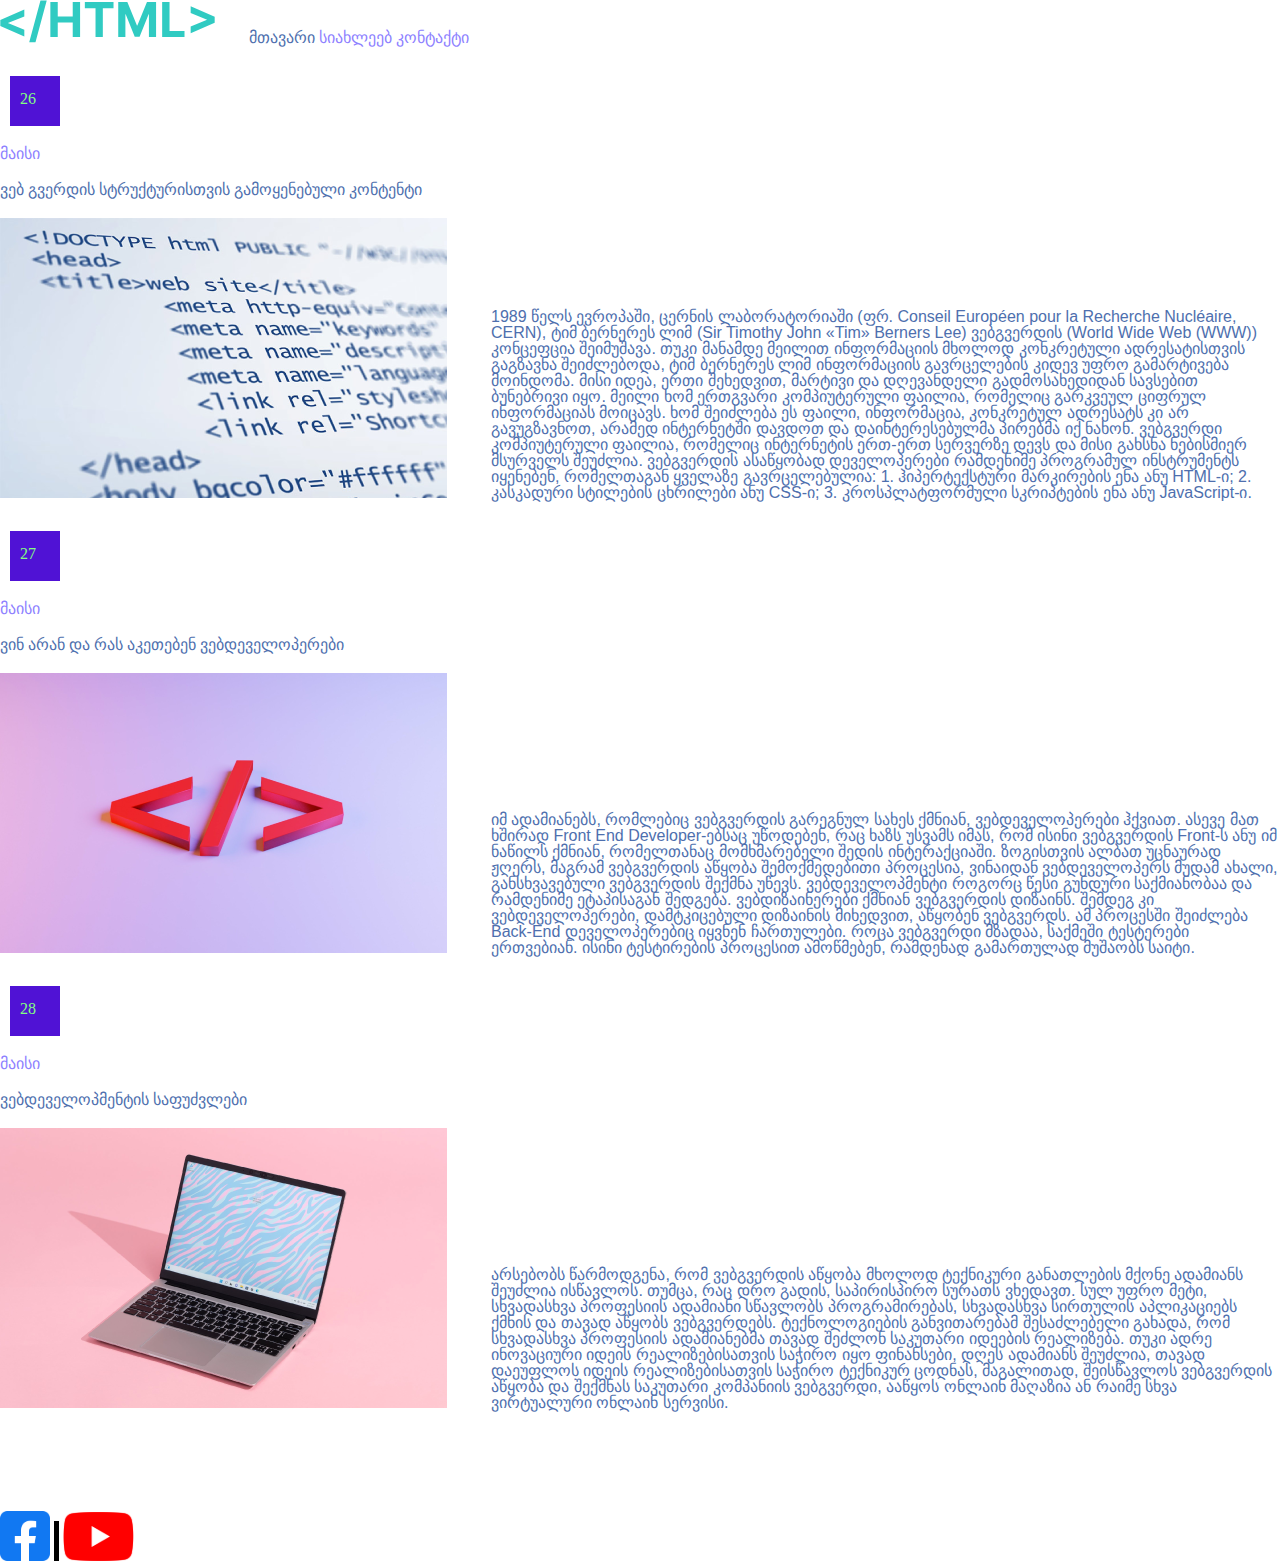
<file: index.html>
<!DOCTYPE html>
<html>
<head>
	<link rel="stylesheet" type="text/css" href="css/reset.css">
	<link rel="stylesheet" type="text/css" href="css/style.css">
	<title>კონტაქტები</title>
</head>
<body>
	<header>
			<img src="images/HTML_.svg">

			<nav class="style">
				<ul>
					<a>
						<li class="best">მთავარი</li>
					</a>
					<a href="pages/news.html">
						<li class="news">სიახლეებ
						</li>
					</a>
					<a href="pages/contact.html">
						<li>კონტაქტი</li>
					</a>
				</ul>
			</nav>
	</header>

		<main>
				<section>
					<h1 class="date">26</h1>
					<h3 class="month">მაისი</h3>
					<h2 class="header">ვებ გვერდის სტრუქტურისთვის გამოყენებული კონტენტი</h2>
					<img src="images/pic-1.svg">

					<p class="secteon-text">1989 წელს ევროპაში, ცერნის ლაბორატორიაში (ფრ. Conseil Européen pour la Recherche Nucléaire, CERN), ტიმ ბერნერეს ლიმ (Sir Timothy John «Tim» Berners Lee) ვებგვერდის (World Wide Web (WWW)) კონცეფცია შეიმუშავა. თუკი მანამდე მეილით ინფორმაციის მხოლოდ კონკრეტული ადრესატისთვის გაგზავნა შეიძლებოდა, ტიმ ბერნერეს ლიმ ინფორმაციის გავრცელების კიდევ უფრო გამარტივება მოინდომა.
 
					მისი იდეა, ერთი შეხედვით, მარტივი და დღევანდელი გადმოსახედიდან სავსებით ბუნებრივი იყო. მეილი ხომ ერთგვარი კომპიუტერული ფაილია, რომელიც გარკვეულ ციფრულ ინფორმაციას მოიცავს. ხომ შეიძლება ეს ფაილი, ინფორმაცია, კონკრეტულ ადრესატს კი არ გავუგზავნოთ, არამედ ინტერნეტში დავდოთ და დაინტერესებულმა პირებმა იქ ნახონ. ვებგვერდი კომპიუტერული ფაილია, რომელიც ინტერნეტის ერთ-ერთ სერვერზე დევს და მისი გახსნა ნებისმიერ მსურველს შეუძლია.

					ვებგვერდის ასაწყობად დეველოპერები რამდენიმე პროგრამულ ინსტრუმენტს იყენებენ, რომელთაგან ყველაზე გავრცელებულია:
					1. ჰიპერტექსტური მარკირების ენა ანუ HTML-ი;
					2. კასკადური სტილების ცხრილები ანუ CSS-ი;
					3. კროსპლატფორმული სკრიპტების ენა ანუ JavaScript-ი.



					</p>
				</section>
				<section>
					<h1 class="date">27</h1>
					<h3 class="month">მაისი</h3>
					<h2 class="header">ვინ არან და რას აკეთებენ ვებდეველოპერები</h2>

					<img src="images/pic-2.svg">

					<p class="secteon-text">იმ ადამიანებს, რომლებიც ვებგვერდის გარეგნულ სახეს ქმნიან, ვებდეველოპერები ჰქვიათ. ასევე მათ ხშირად Front End Developer-ებსაც უწოდებენ, რაც ხაზს უსვამს იმას, რომ ისინი ვებგვერდის Front-ს ანუ იმ ნაწილს ქმნიან, რომელთანაც მომხმარებელი შედის ინტერაქციაში. ზოგისთვის ალბათ უცნაურად ჟღერს, მაგრამ ვებგვერდის აწყობა შემოქმედებითი პროცესია, ვინაიდან ვებდეველოპერს მუდამ ახალი, განსხვავებული ვებგვერდის შექმნა უწევს. ვებდეველოპმენტი როგორც წესი გუნდური საქმიანობაა და რამდენიმე ეტაპისაგან შედგება. ვებდიზაინერები ქმნიან ვებგვერდის დიზაინს. შემდეგ კი ვებდეველოპერები, დამტკიცებული დიზაინის მიხედვით, აწყობენ ვებგვერდს. ამ პროცესში შეიძლება Back-End დეველოპერებიც იყვნენ ჩართულები. როცა ვებგვერდი მზადაა, საქმეში ტესტერები ერთვებიან. ისინი ტესტირების პროცესით ამოწმებენ, რამდენად გამართულად მუშაობს საიტი.</p>
				</section>
				<section>
					<h1 class="date">28</h1>
					<h3 class="month">მაისი</h3>
					<h2 class="header">ვებდეველოპმენტის საფუძვლები</h2>
					<img src="images/pic-3.svg">
					<p class="secteon-text">არსებობს წარმოდგენა, რომ ვებგვერდის აწყობა მხოლოდ ტექნიკური განათლების მქონე ადამიანს შეუძლია ისწავლოს. თუმცა, რაც დრო გადის, საპირისპირო სურათს ვხედავთ. სულ უფრო მეტი, სხვადასხვა პროფესიის ადამიანი სწავლობს პროგრამირებას, სხვადასხვა სირთულის აპლიკაციებს ქმნის და თავად აწყობს ვებგვერდებს. ტექნოლოგიების განვითარებამ შესაძლებელი გახადა, რომ სხვადასხვა პროფესიის ადამიანებმა თავად შეძლონ საკუთარი იდეების რეალიზება. თუკი ადრე ინოვაციური იდეის რეალიზებისათვის საჭირო იყო ფინანსები, დღეს ადამიანს შეუძლია, თავად დაეუფლოს იდეის რეალიზებისათვის საჭირო ტექნიკურ ცოდნას, მაგალითად, შეისწავლოს ვებგვერდის აწყობა და შექმნას საკუთარი კომპანიის ვებგვერდი, ააწყოს ონლაინ მაღაზია ან რაიმე სხვა ვირტუალური ონლაინ სერვისი.</p>
				</section>
			</main>
		<img class="phot" src="images/fcb-icon.svg">
		<div class="line"></div>
		<img class="phot" src="images/youtube-icon.svg">

</body>
</html>
</file>
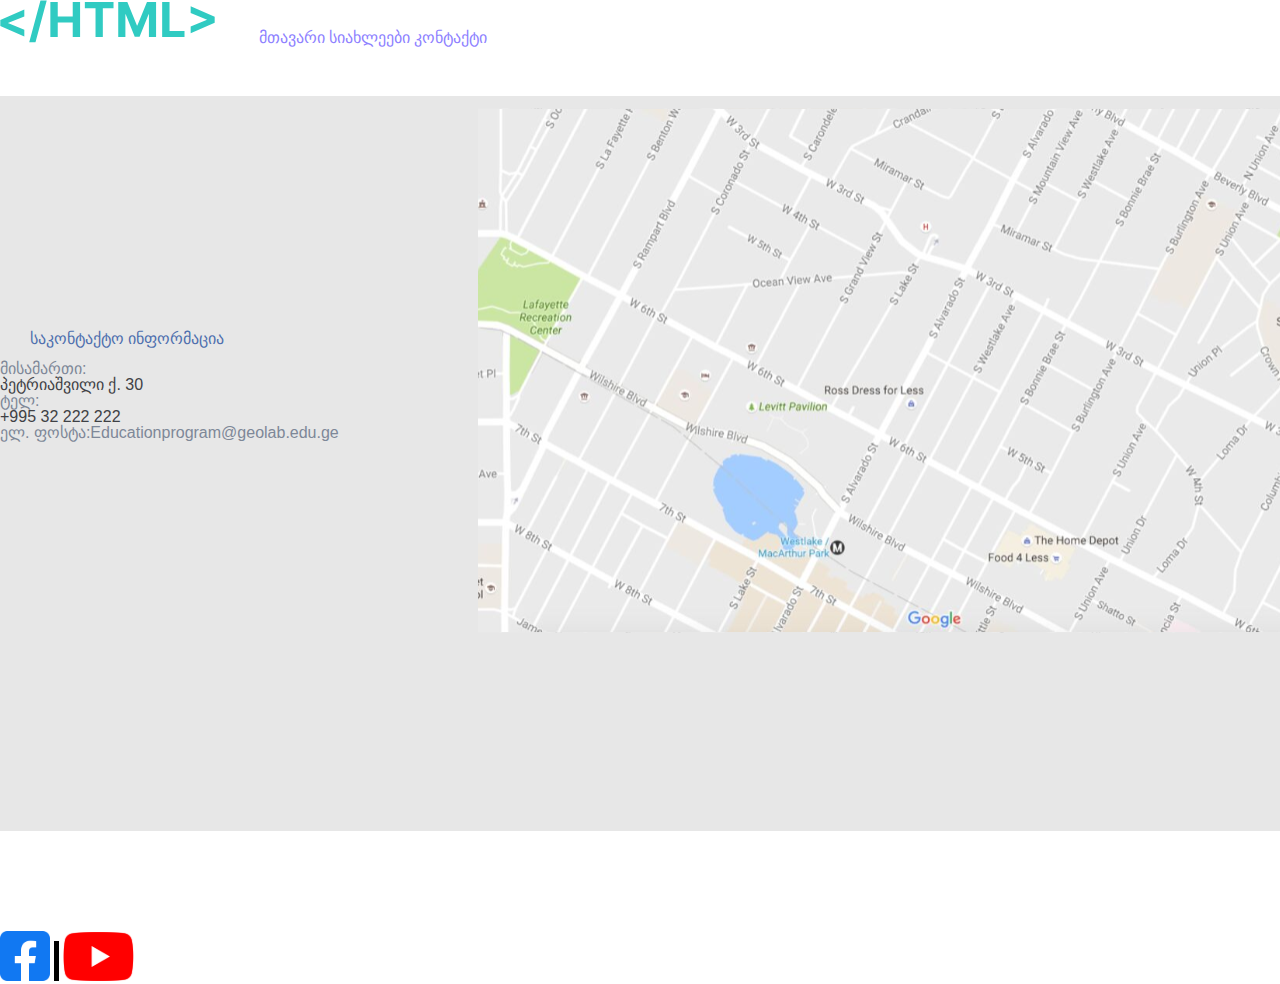
<file: pages/contact.html>
<!DOCTYPE html>
<html>
	<head>
		<title>კონტაქტები</title>
		<link rel="stylesheet" type="text/css" href="../css/contact.css">
		<link rel="stylesheet" type="text/css" href="../css/reset.css">
	</head>

	<body>
		<header>
				<img  src="../images/HTML_.svg">

				<nav class="style">
					<ul>
						<a href="../index.html">
							<li>მთავარი</li>
						</a>
						<a href="news.html">
							<li>სიახლეები</li>
						</a>
						<a class="toy">
							<li>კონტაქტი</li>
						</a>
					</ul>
				</nav>
		</header>

		<div class="something">
			
			<div>
				<h1>საკონტაქტო ინფორმაცია</h1>
				<p class="address">მისამართი: <p class="currentaddress">პეტრიაშვილი ქ. 30</p></p>
				<p class="address">ტელ: <p class="currentaddress">+995 32 222 222</p></p>
				<p class="address">ელ. ფოსტა: <p class="current address"> Educationprogram@geolab.edu.ge</p> </p>

			</div>

			<img class="photo" src="../images/1200x.svg">
		</div>

		<div>
			<img class="phot" src="../images/fcb-icon.svg">
			<div class="line"></div>
			<img class="phot" src="../images/youtube-icon.svg">
		</div>
				

	</body>
</html>
</file>
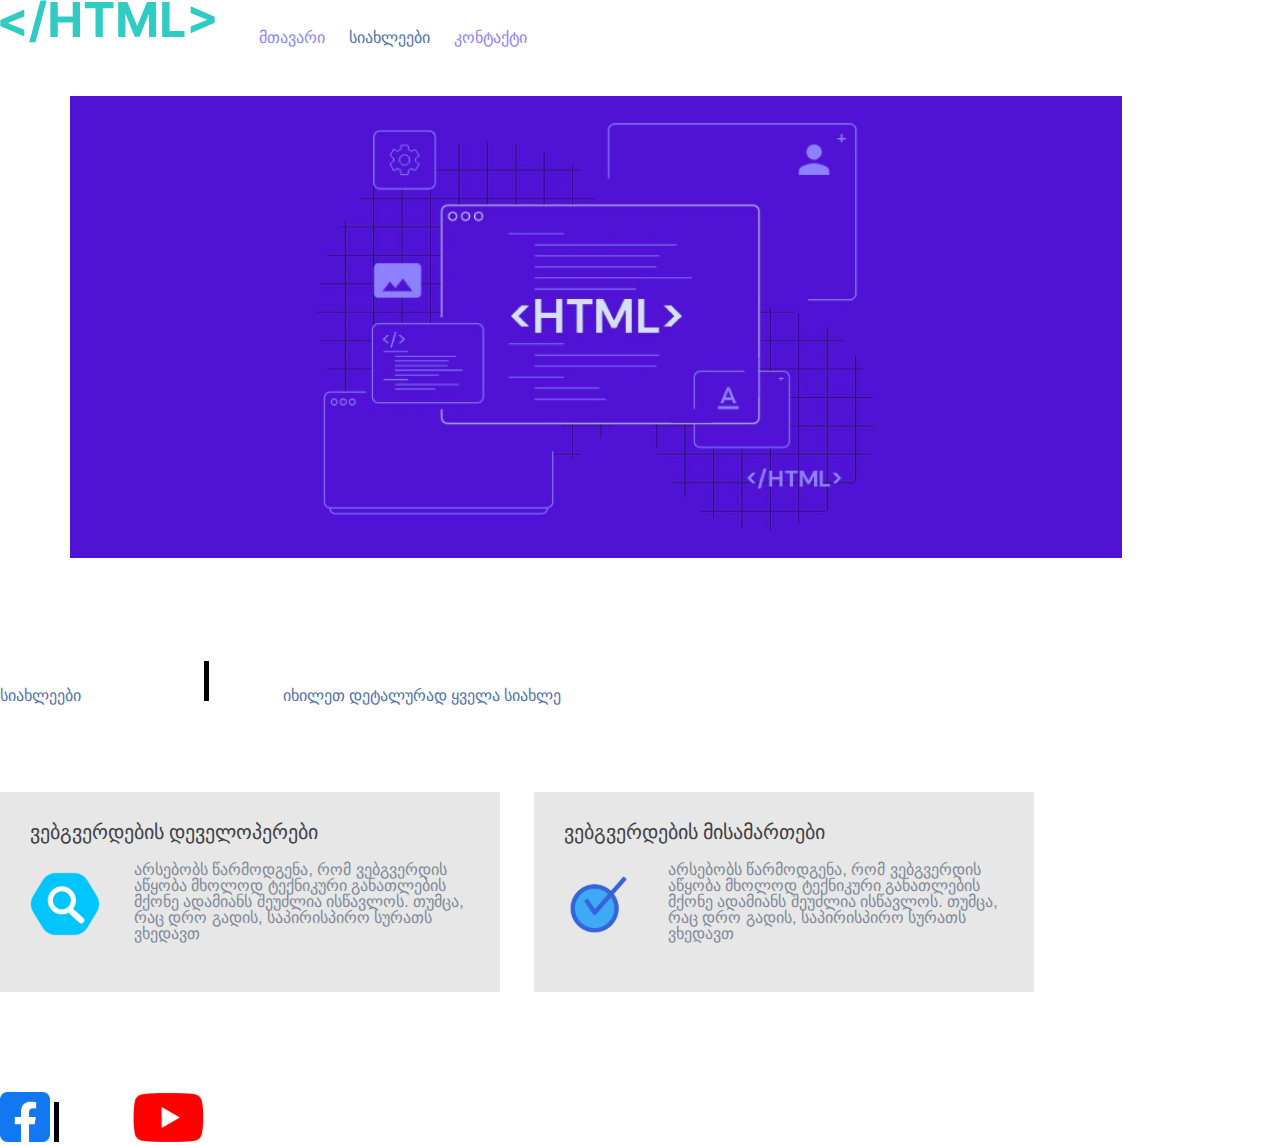
<file: pages/news.html>
<!DOCTYPE html>
<html>
<head>
	<title>სიახლეები</title>
	<link rel="stylesheet" type="text/css" href="../css/news.css">
	<link rel="stylesheet" type="text/css" href="../css/reset.css">
</head>
<body>
	<header>
			<img  src="../images/HTML_.svg">

			<nav class="style">
				<ul>
					<a href="../index.html">
						<li>მთავარი</li>
					</a>
					<a>
						<li class="news">სიახლეები</li>
					</a>
					<a href="contact.html">
						<li>კონტაქტი</li>
					</a>
				</ul>
			</nav>
	</header>
	<img class="picture" src="../images/HTML12.svg">
	<div>
		<p class="word">სიახლეები</p>
		<div class="line"></div>
		<p class="letter">იხილეთ დეტალურად ყველა სიახლე</p>
	</div>

	<div class="container">
		<h2>ვებგვერდების დეველოპერები</h2>
		<div>
			<img class="pc" src="../images/image 2.svg">
			<p>არსებობს წარმოდგენა, რომ ვებგვერდის აწყობა მხოლოდ ტექნიკური განათლების მქონე ადამიანს შეუძლია ისწავლოს. თუმცა, რაც დრო გადის, საპირისპირო სურათს ვხედავთ</p>
		</div>

	</div>

	<div class="box">
		<h2>ვებგვერდების მისამართები</h2>
		<div>

		<img class="pc" src="../images/image 1.svg">
		<p>არსებობს წარმოდგენა, რომ ვებგვერდის აწყობა მხოლოდ ტექნიკური განათლების მქონე ადამიანს შეუძლია ისწავლოს. თუმცა, რაც დრო გადის, საპირისპირო სურათს ვხედავთ</p>

		</div>
	</div>

	<div>
	<img class="phot" src="../images/fcb-icon.svg">
			<div class="line"></div>
			<img class="phot" src="../images/youtube-icon.svg">
	</div>
</body>
</file>
<file: css/style.css>
@import url("//cdn.web-fonts.ge/fonts/alk-rounded-nusx-med/css/alk-rounded-nusx-med.min.css");

li {
 	color: #8D81FF;
 	display: inline-block;
 	border-top: 20px;
 }

 .best {
 	color: #4E6FAE;
 }

.date {
 	width: 50px;
 	height: 50px;
 	background: #5012D5;
 	color: #84FF81;
 	margin-top: 30px;
 	margin-left: 10px;
 	padding: 15px 10px 0px 10px;
 }
 .month {
 	margin-top: 20px;
 	front size: 24px;
 	color: #8D81FF;
 	margin-bottom: 20px;
 }
.header{
	font size: 20px;
	color: #4E6FAE;
	margin-bottom: 20px;
}

.secteon-text {
	margin-left: 40px;
	width: 788px;
	color: #4E6FAE ;
	display: inline-block;
	font-family: "ALK Rounded Nusx Med", sans-serif;
}
img {
	display: inline-block ;
	border-top: 20px;
}
.style {
	margin-left: 30px;
	display: inline-block;
}
.line {
	width: 5px;
	height: 40px;
	background: black;
	display: inline-block;
	margin-top: 100px;
}
.phot {
	margin-top: 100px;
}
</file>
<file: css/contact.css>
@import url("//cdn.web-fonts.ge/fonts/alkdots/css/alkdots.min.css");


li {
 	color: #8D81FF;
 	display: inline-block;
 	margin-left: 20px;
 }

 .toy {
 	 color: #4E6FAE;
 }

 img {
 	display: inline-block;
 }

 .style {
 	display: inline-block;
 	margin-left: 40px;
 }

 .something {
 	width: 1660px;
 	height: 735px;
 	background: #E7E7E7;
 	margin-top: 50px;
 	display: inline-block;
 	font-family: "ALKDots", sans-serif;

 }
 .something div {
 	display: inline-block;
 	vertical-align: middle;
 }
 .something h1 {
 	width: 474px;
 	height: 34px;
 	color: #4E6FAE;
  	padding: 30px;
 }
 .address {
 	color: #7E8898;
 	display: inline-block;
 	top left: 10p;
 }
 .currentaddress {
 	margin: inline-block;
 	color: #3F4145;
 	top left: 10px;
 }
 .photo {
 	width: 900px;
 	height: 549px;
 	display: inline-block;
 	vertical-align: middle;
 }

 .line {
	width: 5px;
	height: 40px;
	background: black;
	display: inline-block;
	margin-top: 100px;
}
.phot {
	margin-top: 100px;
}
</file>
<file: css/news.css>
@import url("//cdn.web-fonts.ge/fonts/alk-life/css/alk-life.min.css");


li {
 	color: #8D81FF;
 	display: inline-block;
 }

 .news {
 	color: #4E6FAE;
 	margin-left: 20px;
 	margin-right: 20px;
 }

 img {
 	display: inline-block;
 }
 .pc {
 	width: 70px;
 }

 .style {
 	display: inline-block;
 	margin-left: 40px;
 }

 .picture {
 	margin-top: 50px;
 	margin-left: 70px;
 }
 .line {
	width: 10px;
	height: 40px;
	background: black;
	display: inline-block;
	margin-right: 70px;
	margin-top: 40px;
	color: #5012D5;
 }
 .word {
 	width: 200px;
 	height: 34px;
 	display: inline-block;
 	margin-top: 40px;
 	color: #4E6FAE;
 }
 .letter {
 	display: inline-block;
 	margin-top: 40px;
 	width: 484px;
	height: 34px;
	top: 255px;
	left: 1070px;
	color: #4E6FAE;
 }

 .container {
 	width: 500px;
 	height: 200px;
 	background-color:  #E7E7E7;
 	margin-top: 50px;
 	padding: 30px;
 	display: inline-block;
 	margin-right: 30px;
 }
.container h2 {
	font-size: 20px;
	color: #3F4145;
	margin-bottom: 20px;
}

.container p {
	color: #7E8898;
	font-size: 16px;
	display: inline-block;
	width: 335px;
	margin-left: 30px;
	font-family: "ALK Life", sans-serif;
}

.box {
	width: 500px;
 	height: 200px;
 	background-color:  #E7E7E7;
 	margin-top: 70px;
 	padding: 30px;
 	display: inline-block;
}

.box h2 {
	font-size: 20px;
	color: #3F4145;
	margin-bottom: 20px;
}
.box p {
	color: #7E8898;
	font-size: 16px;
	display: inline-block;
	width: 335px;
	margin-left: 30px;
	font-family: "ALK Life", sans-serif;
}


.line {
	width: 5px;
	height: 40px;
	background: black;
	display: inline-block;
	margin-top: 100px;
}
.phot {
	margin-top: 100px;
}
</file>
